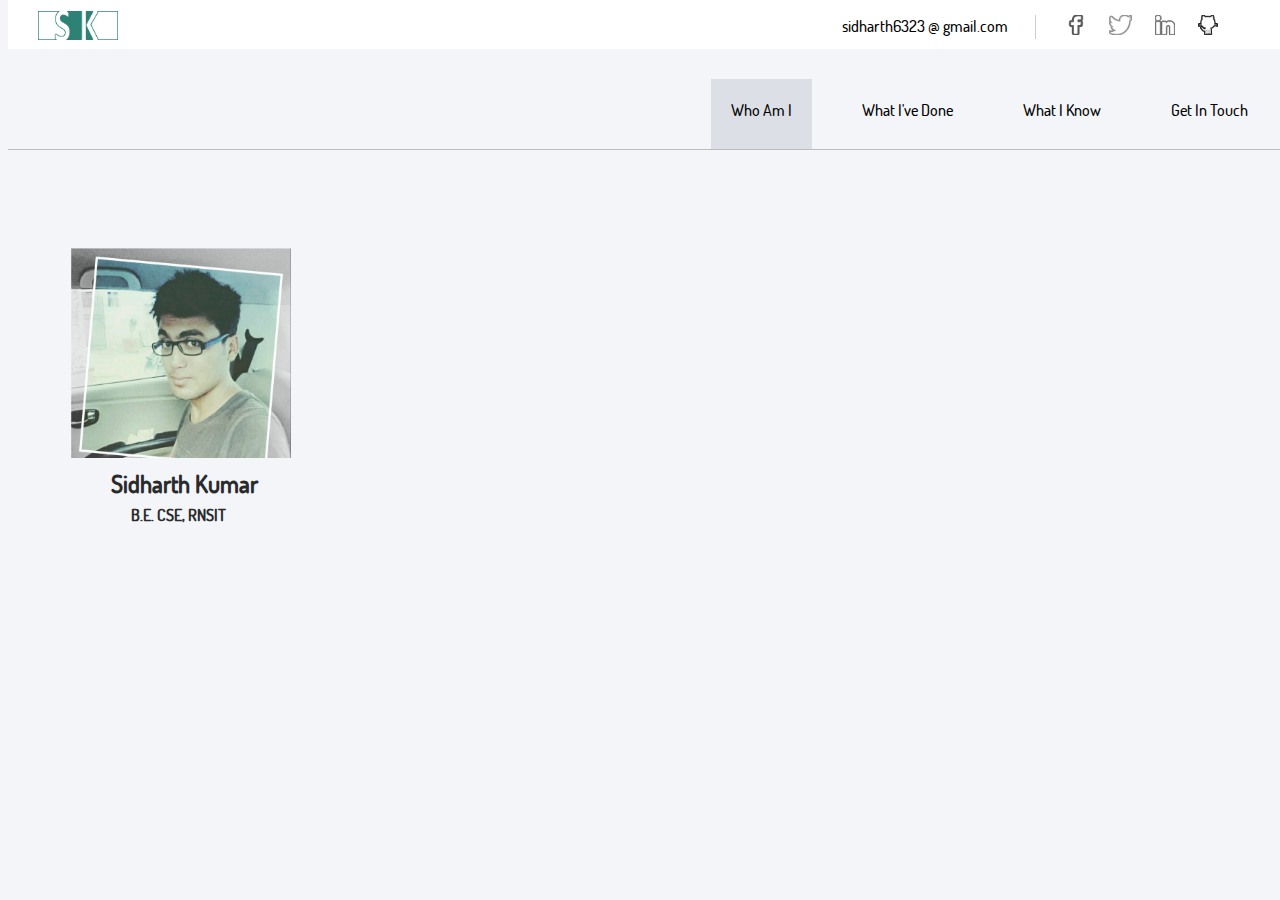
<file: index.html>
<html>
<head></head>
<title></title>
<link rel="stylesheet" href="css/style.css">
<script src="https://ajax.googleapis.com/ajax/libs/jquery/3.1.1/jquery.min.js"></script>
<body>
    <div class="nav">
    <div class="nav_top">
        <div class="icon">
            <img src="raw/icon.png" width="80" style="margin-top: 5px" />
        </div>
        <div class="social_top">
            <a href="#"><img src="raw/fb.png" class="social_top_img" /></a>
            <a href="#"><img src="raw/twitter.png" class="social_top_img" /></a>
            <a href="#"><img src="raw/linkedin.png" class="social_top_img" /></a>
            <a href="#"><img src="raw/github.png" class="social_top_img" /></a>
        </div>
        <div class="email">
     		<span>sidharth6323 @ gmail.com</span>       
        </div>
       </div>
        <div class="navbar">
            <div class="navitems">
                <div class="navbutton ">Get In Touch </div>
                <div class="navbutton">What I Know </div>
                <div class="navbutton">What I've Done </div>
                <div class="navbutton navactive">Who Am I </div>
            </div>
            <div class="bottomline">
            </div>
        </div>
    </div>
    <br>
    <br>
    <br>
    <br>
    <br>
    <br>
    <div class="section1">
        <div class="me">
            <br>
            <br>
            <br>
            <br>
            <img src="raw/me_new.jpg" class="pic" style="width:220;height:210">
            <h2 class="pic" style="padding-left:40px;margin-top: 10px">Sidharth Kumar</h2>
            <h4 class="pic" style="padding-left:60px;margin-top: -15px">B.E. CSE, RNSIT</h4>
        </div>
        <div class="intro" style="position: absolute;top:195px;left: 386px;z-index: 1000">
            <p class="introtext" align="center"><span style="margin-bottom: 5px">A Python and Full Stack Web Developer with
        </span>
                <br><span>expertise in developing highly scalable API's</span>
                <br><span>and deploying them over cloud.</span></p>
            <div class="social" style="margin-left: 311px;margin-top: 50px;display: none;">
                <a href="#">
                    <div class="fb">
                        <img src="raw/fb.png" style="margin-left:6px;margin-top: 7px;" width="30" height="30">
                    </div>
                </a>
                <a href="#">
                    <div class="twitter">
                        <img src="raw/twitter.png" style="margin-left:7px;margin-top: 7px;" width="30" height="30">
                    </div>
                </a>
                <a href="#">
                    <div class="linkedin">
                        <img src="raw/linkedin.png" style="margin-left:8px;margin-top: 7px;" width="30" height="30">
                    </div>
                </a>
                <a href="#">
                    <div class="github">
                        <img src="raw/github.png" style="margin-left:8px;margin-top: 7px;" width="30" height="30">
                    </div>
                </a>
            </div>
             <br><br><br><br><br><br><br>
        </div>
        <img src="raw/scroll.png" class="scroll" height="55" width="70" style="margin-top:30px;margin-left:
         50%;">
    </div>
</body>

<script>
	$(document).ready(function(){
		$('.pic').hide(0).delay(200).fadeIn(700);
		setTimeout(function(){$('.intro').addClass("introanim");}, 1100);
		setTimeout(function(){$('.introtext').addClass("fadeIn");}, 1600);
		$(".social").delay(2100).slideToggle(500);
		$(".scroll").hide(0).delay(2400).fadeIn(500);
	});
</script></html>
</file>
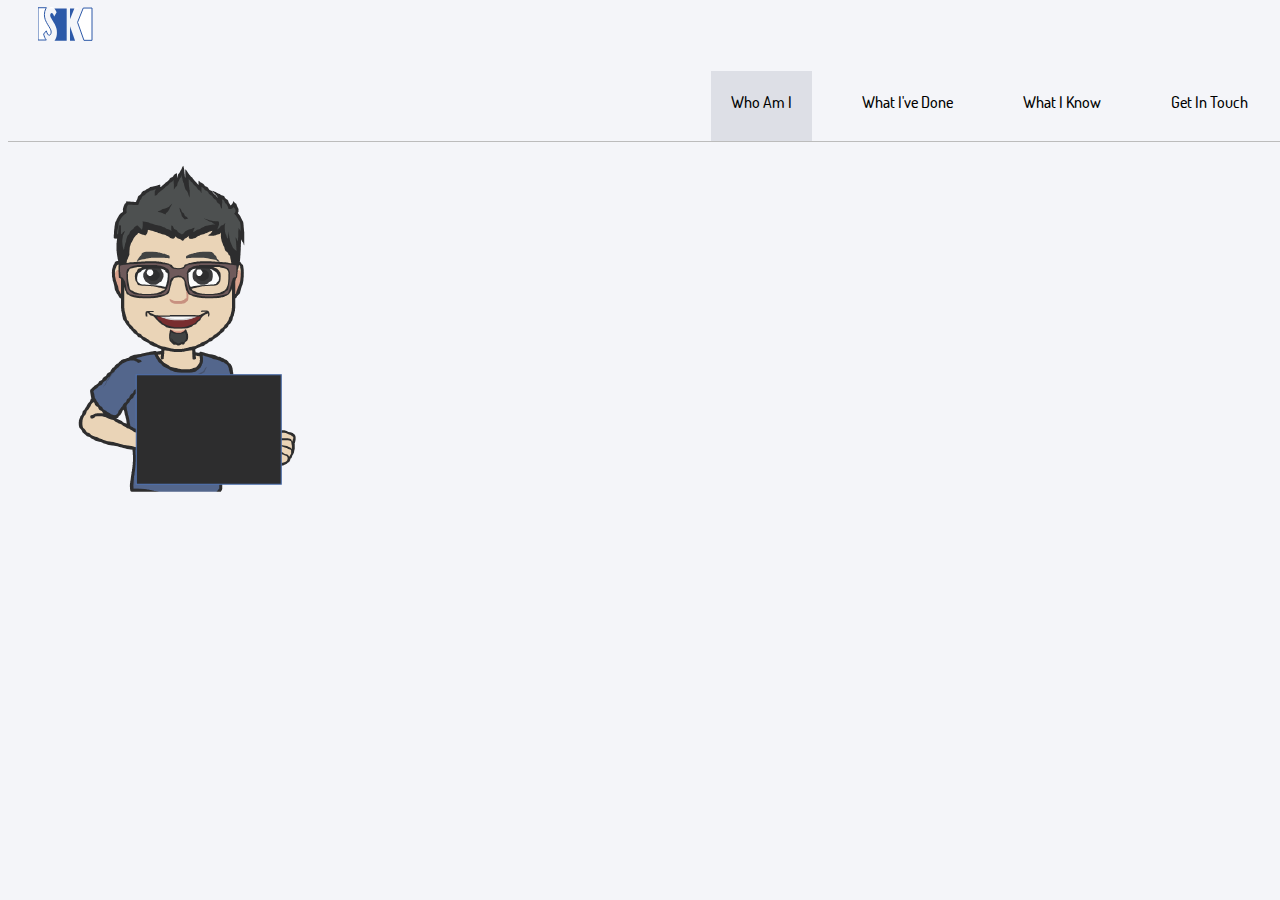
<file: index - Copy.html>
<html>

<head></head>
<title></title>
<link rel="stylesheet" href="css/style.css">
<script src="https://ajax.googleapis.com/ajax/libs/jquery/3.1.1/jquery.min.js"></script>
<body>
    <div class="nav">
        <div class="icon">
            <img src="icon.svg" />
        </div>
        <div class="navbar">
            <div class="navitems">
            <div class="navbutton ">Get In Touch </div>
            <div class="navbutton">What I Know </div>
            <div class="navbutton">What I've Done </div>
            <div class="navbutton navactive">Who Am I </div>
            </div>
            <div class="bottomline">
            </div>
        </div>
    </div>
    <br><br><br><br><br><br>
    <div class="section1" >
    <div class="me">
        <img src="raw/new.png" class="pic" style="position: relative;">
        <span class="type1">Hey, I'm </span><span class="type2" style="top:260px;left: 100px">Sid !</span>
    </div>
    <div class="intro" style="position: absolute;top:195px;left: 386px;z-index: 1000">
    <p class="introtext" align="center"><span style="margin-bottom: 5px">A Python and Full Stack Web Developer with
        </span><br><span>expertise in developing highly scalable API's</span><br><span>and deploying them over cloud.</span></p>
    <div class="social" style="margin-left: 311px;margin-top: 50px;display: none;">
        <a href="#">
            <div class="fb">
                <img src="raw/fb.png" style="margin-left:6px;margin-top: 7px;" width="30" height="30">
            </div>
        </a>
        <a href="#">
            <div class="twitter">
                <img src="raw/twitter.png" style="margin-left:7px;margin-top: 7px;" width="30" height="30">
            </div>
        </a>
        <a href="#">
            <div class="linkedin">
                <img src="raw/linkedin.png" style="margin-left:8px;margin-top: 7px;" width="30" height="30">
            </div>
        </a>
        <a href="#">
            <div class="github">
                <img src="raw/github.png" style="margin-left:8px;margin-top: 7px;" width="30" height="30">
            </div>
        </a>
    </div>
</div>
<img src="raw/scroll.png" class="scroll" height="55" width="70" style="margin-top:-140px;margin-left: 50%;margin-bottom: 500px;">
</div>


    
</body>
<script>
	$(document).ready(function(){
		$('.pic').hide(0).delay(200).fadeIn(700);
		setTimeout(function(){$('.type1').addClass("animtype");}, 1000);
		setTimeout(function(){$('.type2').addClass("animtype");}, 1600);
		setTimeout(function(){$('.pic').animate({"marginLeft": '-60%'}, 1200,"swing");
			$('.type1').animate({"marginLeft": '-59%'}, 1200,"swing");
			$('.type2').animate({"marginLeft": '-59%'}, 1200,"swing");
	}, 2200);
		setTimeout(function(){$('.intro').addClass("introanim");}, 3500);
		setTimeout(function(){$('.introtext').addClass("fadeIn");}, 4000);
		$(".social").delay(4500).slideToggle(500);
		$(".scroll").hide(0).delay(4800).fadeIn(500);
	});
</script></html>
</file>
<file: css/style.css>
@font-face {
    font-family: Eraser;
    src: url(../fonts/EraserDust.ttf);

}
@font-face {
    font-family: BonvenoCF;
    src: url(../fonts/Dosis-Medium.ttf);

}
html,body
{
	background-color: #f4f5f9;
	font-family: "BonvenoCF";

}
.nav
{
	height:50px;
	position: fixed;
	width: 100%;
	z-index:3000;
	background-color: #f4f5f9;
	margin-top: -9px;
}
.navitems
{
	margin-right: 20px
}
.nav_top
{
background-color: #ffffff;
height:50px;
}
.icon
{
	margin-left:30px;
	padding-top: 7px;	
}
.bottomline
{
	border-top: 1px solid #bcbcbc;
	margin-top: 40px;
}
.navbutton
{
	margin-left:30px;
	display: inline-block;
	margin-top: -30px;
	padding-right:10px;
	height:50px;
	padding-top: 20px;
	padding-left: 20px;
	padding-right: 20px;
	float: right;
}
.navactive
{
	background-color: #dddfe6;
}
.navbar
{
	padding-top:60px;
	background-color: #f4f5f9;
}
.me
{
	margin-left:5%;
	margin-top: 30px;
	position: relative;
}
.type1{
  color: white; 
  font-family: "Eraser";
  font-size: 34px;
  margin: 10px 0 0 10px;
  white-space: nowrap;
  overflow: hidden;
  visibility: hidden;
  position: absolute; 
 top: 215px; 
 left: 70px; 
   width: 100%; 
}
.type2{
  color: white; 
  font-family: "Eraser";
  font-size: 34px;
  margin: 10px 0 0 10px;
  white-space: nowrap;
  overflow: hidden;
  visibility: hidden;
  position: absolute; 
 top: 405px; 
 left: 120px; 
   width: 100%; 
   display: inline-block;
}
.animtype{
	visibility: visible;
animation: type 4s steps(80, end);
}
.intro
{
	background:url("../raw/back.png");
	z-index: -10000;
	border-left:2px solid #777777;
	height: 300px;
	width: 900px;
	overflow-y: hidden;
	overflow-y: hidden;
	position: relative;
	visibility: hidden;
	padding-top: 20px;
}
.social_top
{
	float: right;
	display: inline-block;
	margin-top: -25px;
	margin-right: 50px;
	border-left: 1px solid #cccccc;
	padding-left: 30px;
}
.social_top_img
{
	height: 20;
	margin-right: 20px;
	filter: grayscale(100%);
	transition: all ease 1s;
}
.social_top_img:hover
{
	filter: grayscale(0%);
	transition: all ease 1s;
}
.email
{
	float: right;
	display: inline-block;
	margin-top: -25px;
	margin-right: 280px;
}
.fb
{

	width: 45px;
	height:45px;
	box-shadow: inset 0 0 0 48px #3b5998;
	transition: all 0.5s ease;
	z-index: 1000;
	position: relative;
	float: left;
}
.fb:hover
{
	box-shadow: inset 0 0 0 2px #3b5998;
	transition: all 0.5s ease;

}
.twitter
{
	margin-left: 20px;
	float: left;
	width: 45px;
	height:45px;
	box-shadow: inset 0 0 0 48px #4099ff;
	transition: all 0.5s ease;
	z-index: 1000;
	position: relative;
}
.twitter:hover
{
	box-shadow: inset 0 0 0 2px #4099ff;
	transition: all 0.5s ease;

}
.linkedin
{
	margin-left: 20px;
	float: left;
	width: 45px;
	height:45px;
	box-shadow: inset 0 0 0 48px #0083BE;
	transition: all 0.5s ease;
	z-index: 1000;
	position: relative;
}
.linkedin:hover
{
	box-shadow: inset 0 0 0 2px #0083BE;
	transition: all 0.5s ease;

}
.github
{
	margin-left: 20px;
	float: left;
	width: 45px;
	height:45px;
	box-shadow: inset 0 0 0 48px #0D2636;
	transition: all 0.5s ease;
	z-index: 1000;
	position: relative;
}
.github:hover
{
	box-shadow: inset 0 0 0 2px #0D2636;
	transition: all 0.5s ease;

}

.introtext
{
	font-size: 28px;
	margin-left: 20px;
	visibility: hidden;
}
.introanim
{
	visibility: visible;
	animation: outlinefirst 2s;
}
.fadein
{
	visibility: visible;
	animation: fadein 2s;
}
@keyframes type{ 
  from { width: 0; } 
} 
@keyframes fadein{ 
  0%{opacity: 0}
  50%{opacity: 0.5}
  100%{opacity: 1} 
} 
@keyframes type2{
  0%{width: 0;}
  50%{width: 0;}
  100%{ width: 100; } 
} 

@keyframes outlinefirst
{
	0%{height: 0;width: 0;}
	10%{height: 300;width: 0;}
	50%{width: 900;}
	100%{background-color: #ffffff;}
}
</file>
